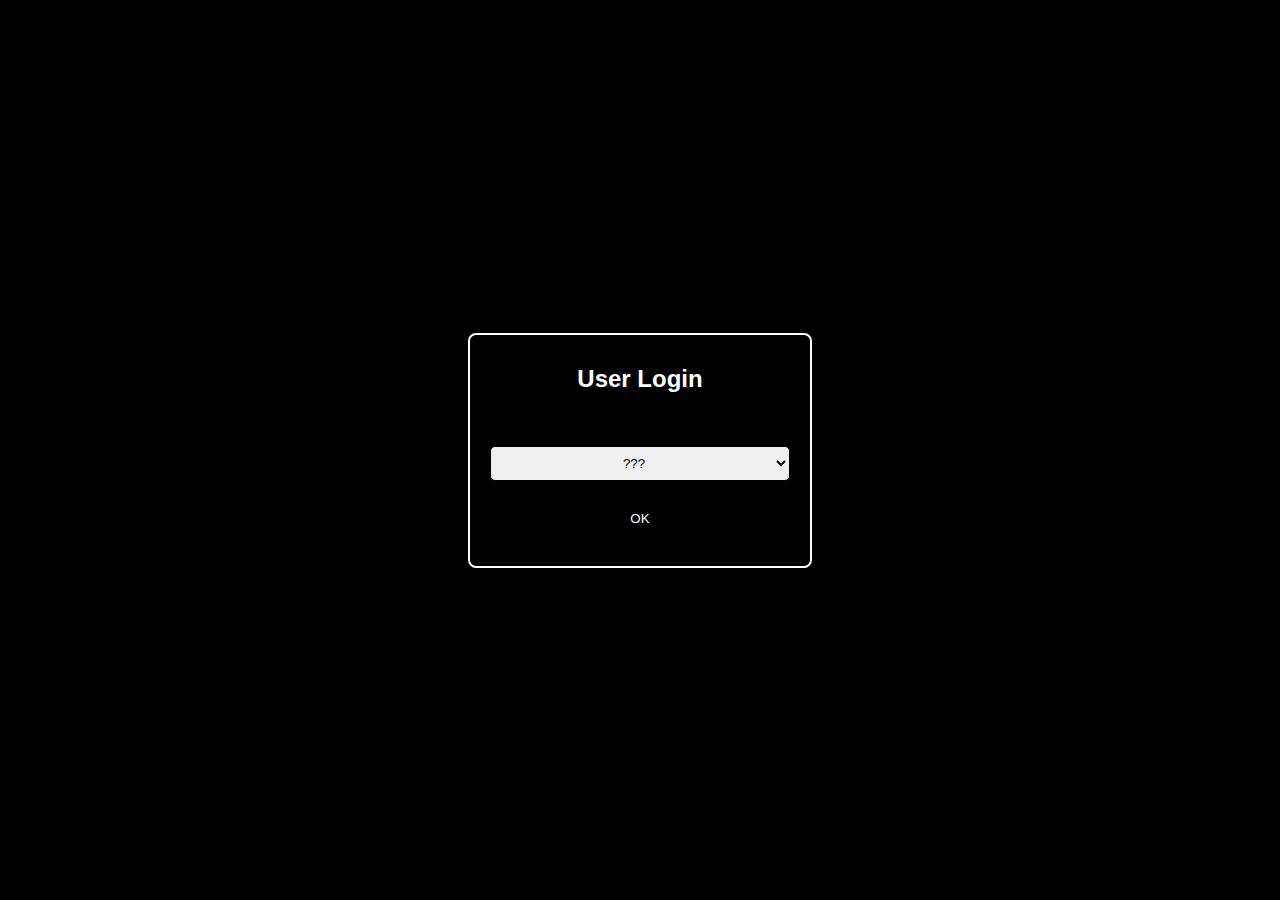
<file: index.html>
<!DOCTYPE html>
<html lang="en">

<head>
  <meta charset="UTF-8">
  <meta name="viewport" content="device-width, initial-scale=1.0">
  <title>gate to hell</title>
  <link rel="stylesheet" href="style.css">
</head>

<body>
  <div class="login-container">
    <div class="login-box">
      <div class="red-bar">
        <h2>User Login</h2>
      </div>
      <div>
        <div class="user-dropdown">
          <label for="user">User:</label>
          <select id="user" name="user">
            <option value="ego">???</option>
          </select>
        </div>
        <button onclick="enterWebsite()">OK</button>
      </div>
    </div>
     
  <script>
    function enterWebsite() {
      window.location.href = "users";
    }
  </script>
</body>

</html>
</file>
<file: style.css>
html, body {
  margin: 0;
  padding: 0;
  height: 100%;
}

body {
  font-family: 'Arial', sans-serif;
  background-color: #000;
  display: flex;
  align-items: center;
  justify-content: center;
}

.background {
  position: absolute;
  width: 100%;
  height: 100%;
  background-image: url('https://cdn.discordapp.com/attachments/1202033611000254526/1202734177708146718/85aec2e0473718e2e39571cad7a9c103.png?ex=65ce887d&is=65bc137d&hm=b011ab8fdaa3270621389550b77577885594ee486ec5a0c4bbad7338479af4b3&');
  background-size: cover;
  background-position: center center;
}

header {
  text-align: center;
  padding-top: 10px;
  margin-bottom: 20px;
  z-index: 1;
}

header h1 {
  margin: 0;
  color: #fff;
}

main {
  display: flex;
  flex-wrap: wrap;
  justify-content: center;
  z-index: 1;
}

.profile {
  flex: 0 0 auto;
  display: flex;
  flex-direction: column;
  align-items: center;
  margin: 10px;
}

.profile img {
  border-radius: 50%;
  width: 100px;
  height: 100px;
  object-fit: cover;
}

.profile p {
  color: #fff;
  margin-top: 10px;
}

.profile:nth-child(odd),
.profile:nth-child(even) {
  transform: scale(1);
}

.profile:hover {
  transform: scale(1.3);
}

.login-container {
  display: flex;
  justify-content: center;
  align-items: center;
  height: 100%;
}

.login-box {
  background-color: #000;
  border: 2px solid #fff;
  border-radius: 8px;
  padding: 20px; 
  box-shadow: 0 0 10px rgba(0, 0, 0, 0.1);
  width: 300px; 
  text-align: center; 
}

.red-bar {
  background-color: #000;
  padding: 10px;
  border-radius: 5px 5px 0 0;
}

.red-bar h2 {
  color: #fff;
  margin: 0;
}

.user-dropdown {
  margin: 20px 0;
}

label {
  display: block;
  margin-bottom: 5px;
}

select {
  width: 100%;
  padding: 8px;
  border: 1px solid #000;
  border-radius: 5px;
  color: #000;
  text-align: center;
}

button {
  background-color: #000;
  color: #fff;
  padding: 10px;
  border: none;
  border-radius: 5px;
  cursor: pointer;
  display: block;
  margin: 10px auto;
}

button:hover {
  background-color: #252525; 
}

.founder {
  color: #460000;
  font-weight: bold;
}

.cofounder {
  color: #473172;
  font-weight: bold;
}
</file>
